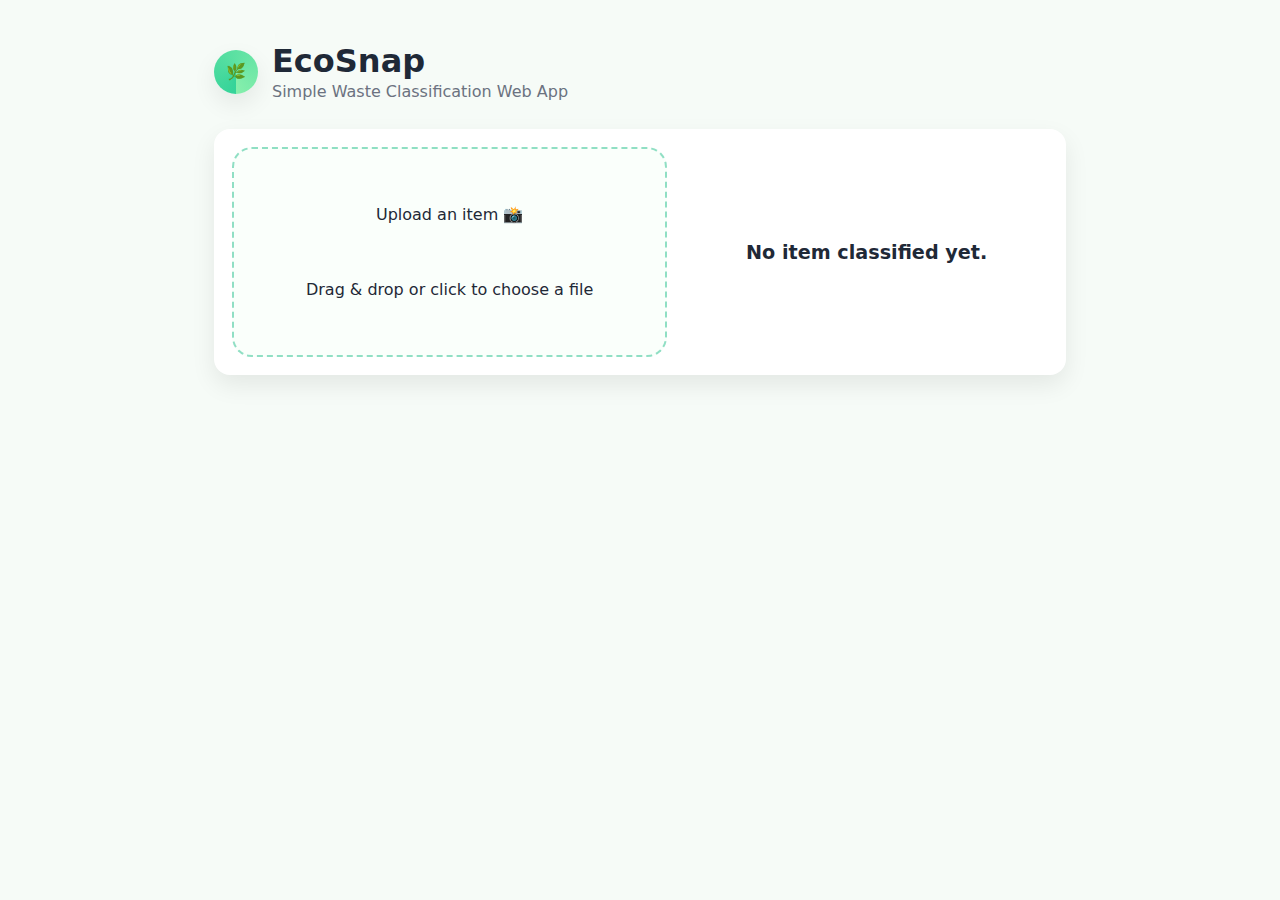
<file: index.html>
<!DOCTYPE html>
<html lang="en">
<head>
  <meta charset="utf-8" />
  <meta name="viewport" content="width=device-width, initial-scale=1" />
  <title>EcoSnap ♻️ – Simple Waste Classifier</title>
  <link rel="stylesheet" href="style.css" />
</head>
<body>
  <div class="wrap">
    <header>
      <div class="logo">🌿</div>
      <div>
        <h1>EcoSnap</h1>
        <p class="tagline">Simple Waste Classification Web App</p>
      </div>
    </header>

    <main class="card grid">
      <div class="dropzone" id="dropzone">
        <input type="file" id="fileInput" />
        <div class="dz-title">Upload an item 📸</div>
        <div class="dz-hint">Drag & drop or click to choose a file</div>
      </div>
      <div id="result" class="result">
        <p>No item classified yet.</p>
      </div>
    </main>
  </div>
  <script src="script.js"></script>
</body>
</html>
</file>
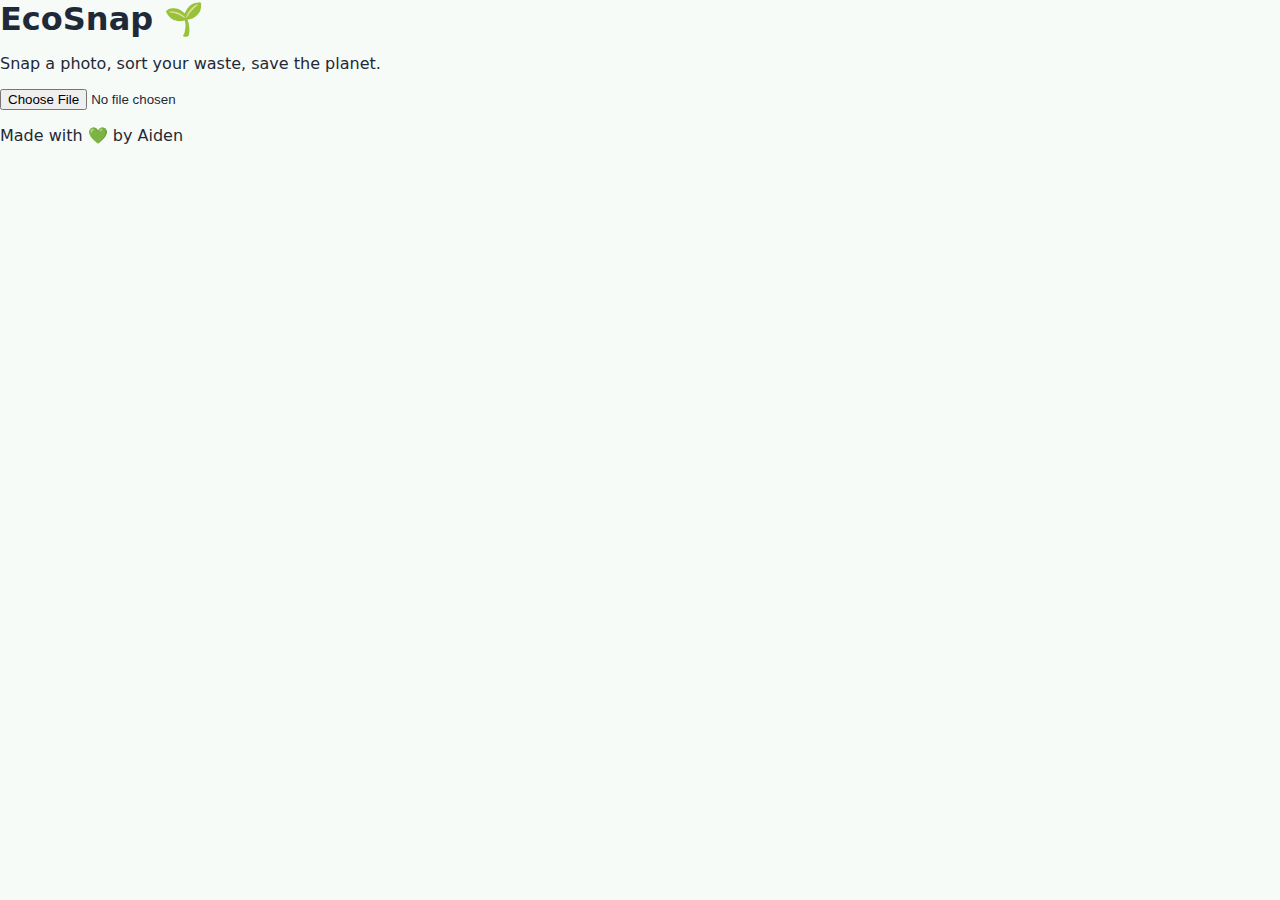
<file: index (1).html>
<!DOCTYPE html>
<html lang="en">
<head>
  <meta charset="UTF-8" />
  <meta name="viewport" content="width=device-width, initial-scale=1.0" />
  <title>EcoSnap 🌱</title>
  <link rel="stylesheet" href="style.css" />
</head>
<body>
  <div class="container">
    <h1>EcoSnap 🌱</h1>
    <p>Snap a photo, sort your waste, save the planet.</p>

    <input type="file" id="upload" />
    <div id="preview"></div>
    <div id="result"></div>

    <footer>
      <p>Made with 💚 by Aiden</p>
    </footer>
  </div>

  <script src="script.js"></script>
</body>
</html>
</file>
<file: style.css>
:root {
  --bg: #f6fbf7;
  --card: #ffffff;
  --text: #1f2937;
  --muted: #6b7280;
  --accent: #34d399;
  --accent-2: #86efac;
  --recycle: #3b82f6;
  --compost: #10b981;
  --garbage: #6b7280;
  --radius: 16px;
  --shadow: 0 10px 25px rgba(0,0,0,0.08);
}

* { box-sizing: border-box; }
html, body { height: 100%; }
body {
  margin: 0;
  font-family: system-ui, sans-serif;
  background: var(--bg);
  color: var(--text);
}

.wrap {
  max-width: 900px;
  margin: 0 auto;
  padding: 24px;
}

header {
  display: flex;
  align-items: center;
  gap: 14px;
  margin: 18px 0 28px;
}
.logo {
  width: 44px; height: 44px;
  border-radius: 50%;
  display: grid; place-items: center;
  background: conic-gradient(from 180deg, var(--accent), var(--accent-2));
  box-shadow: var(--shadow);
  font-weight: 800;
}
h1 { margin: 0; }
.tagline { color: var(--muted); margin: 2px 0 0; }

.card {
  background: var(--card);
  border-radius: var(--radius);
  box-shadow: var(--shadow);
  padding: 18px;
}

.grid {
  display: grid;
  gap: 18px;
}
@media (min-width: 800px) {
  .grid { grid-template-columns: 6fr 5fr; }
}

.dropzone {
  display: grid;
  place-items: center;
  text-align: center;
  border: 2px dashed rgba(16,185,129,0.45);
  border-radius: calc(var(--radius) + 4px);
  padding: 28px;
  cursor: pointer;
  min-height: 210px;
  background: #fafffb;
}
.dropzone.drag {
  border-color: var(--accent);
  background: #e6fdf0;
}
.dropzone input { display: none; }

.result {
  display: grid;
  place-items: center;
  font-size: 1.2rem;
  font-weight: 600;
  text-align: center;
  padding: 20px;
}
.result.recycle { color: var(--recycle); }
.result.compost { color: var(--compost); }
.result.garbage { color: var(--garbage); }
</file>
